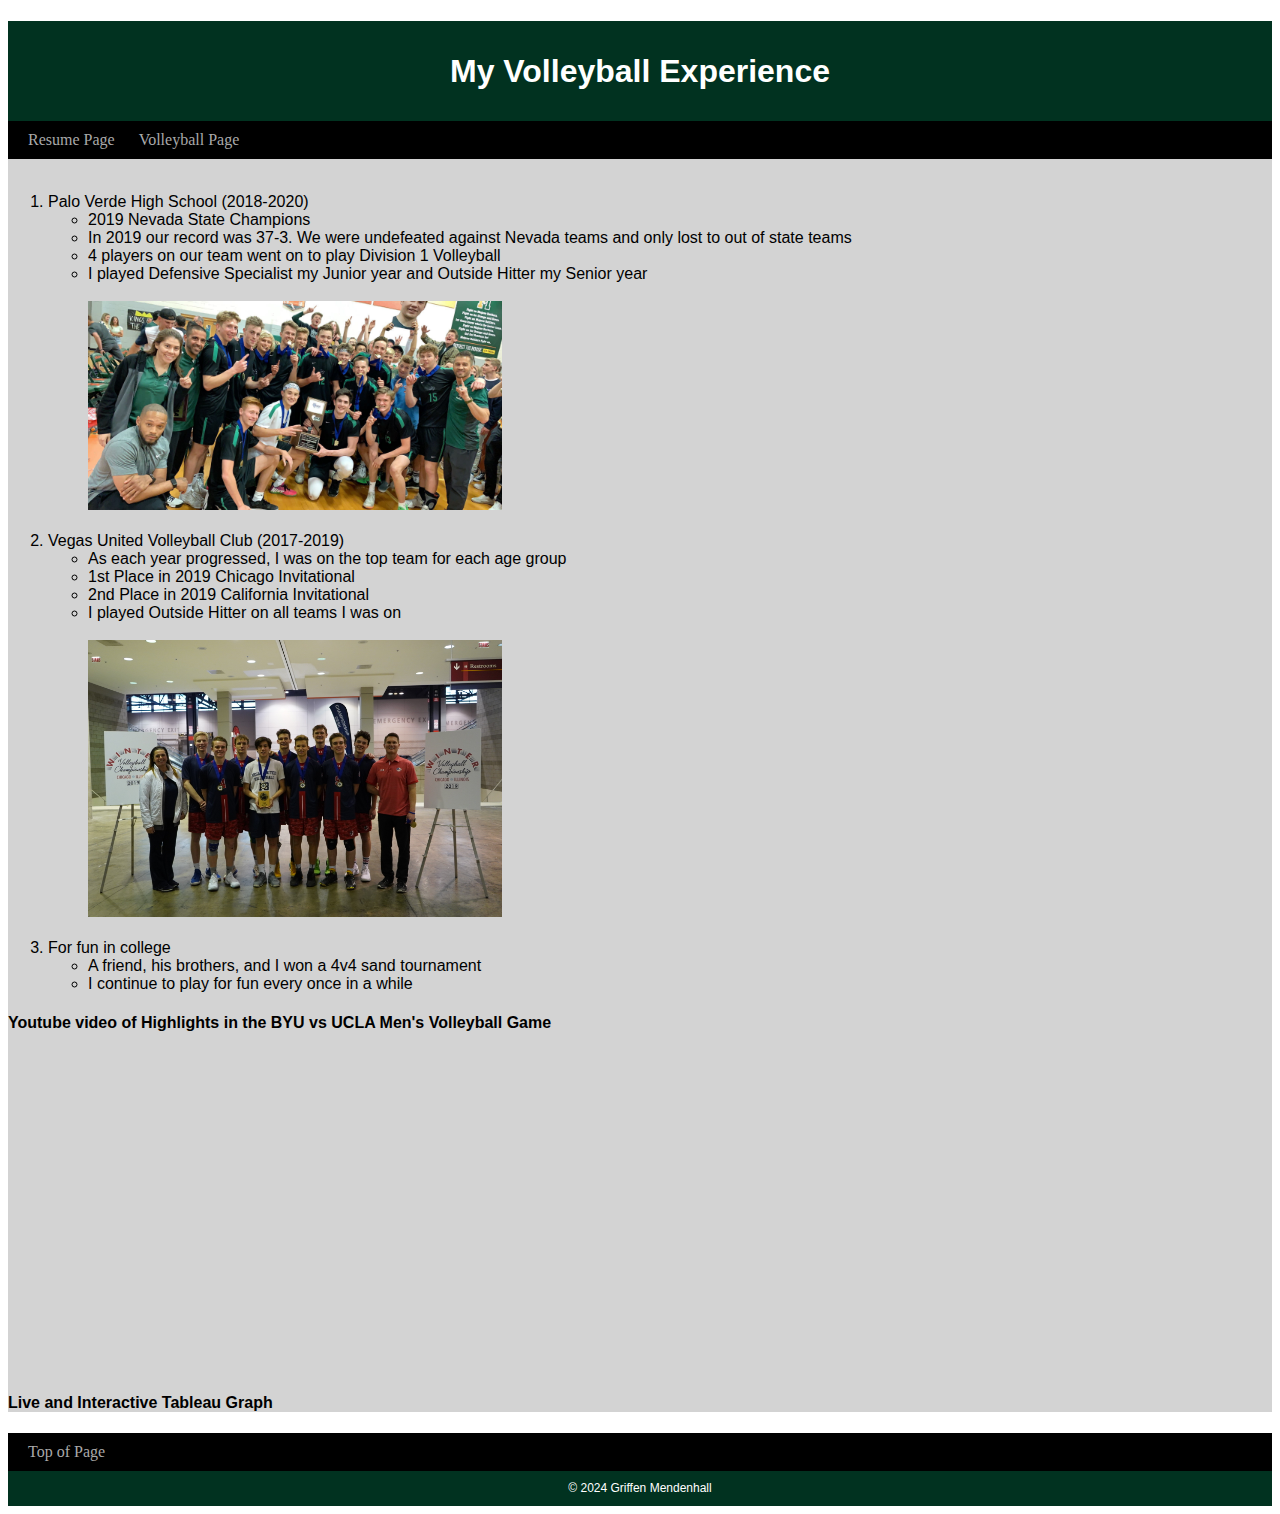
<file: newPage.html>
<!DOCTYPE html>
<html lang="en">
<head>
    <meta charset="UTF-8">
    <meta name="viewport" content="width=device-width, initial-scale=1.0">
    <title>Volleyball</title>
    <link rel="stylesheet" type="text/css" href="css/newPageStyles.css">
</head>
<body>
    <div class="common header">
        <h1 id="top">My Volleyball Experience</h1>
    </div>
    <nav>
        <a href="index.html">Resume Page</a>
        <a href="#">Volleyball Page</a>
    </nav>
    <div class="common mainbody">
        <br>
        <ol>
            <li>Palo Verde High School (2018-2020)</li>
                <ul>
                    <li>2019 Nevada State Champions</li>
                    <li>In 2019 our record was 37-3. We were undefeated against Nevada teams and only lost to out of state teams</li>
                    <li>4 players on our team went on to play Division 1 Volleyball</li>
                    <li>I played Defensive Specialist my Junior year and Outside Hitter my Senior year</li>
                    <br>
                    <img src="assets/img/statechamp-mainphoto.JPG" alt="2019 State Championship Team">
                </ul>
                <br>
            <li>Vegas United Volleyball Club (2017-2019)</li>
                <ul>
                    <li>As each year progressed, I was on the top team for each age group</li>
                    <li>1st Place in 2019 Chicago Invitational</li>
                    <li>2nd Place in 2019 California Invitational</li>
                    <li>I played Outside Hitter on all teams I was on</li>
                    <br>
                    <img src="assets/img/1stchicagoinvitational.JPG" alt="1st Place in Chicago Invitational">
                </ul>
                <br>
            <li>For fun in college</li>
                <ul>
                    <li>A friend, his brothers, and I won a 4v4 sand tournament</li>
                    <li>I continue to play for fun every once in a while</li>
                </ul>
        </ol>
        <h4>Youtube video of Highlights in the BYU vs UCLA Men's Volleyball Game</h4>
        <iframe width="560" height="315" src="https://www.youtube.com/embed/RHeAS2NeKpA?si=veoB02DkmMNZH18u" title="YouTube video player" frameborder="0" allow="accelerometer; autoplay; clipboard-write; encrypted-media; gyroscope; picture-in-picture; web-share" referrerpolicy="strict-origin-when-cross-origin" allowfullscreen></iframe>
        <h4>Live and Interactive Tableau Graph</h4>
        <div class='tableauPlaceholder' id='viz1713409812148' style='position: relative'><noscript><a href='#'><img alt='Sheet 6 ' src='https:&#47;&#47;public.tableau.com&#47;static&#47;images&#47;Fo&#47;ForWebDevProject&#47;Sheet6&#47;1_rss.png' style='border: none' /></a></noscript><object class='tableauViz'  style='display:none;'><param name='host_url' value='https%3A%2F%2Fpublic.tableau.com%2F' /> <param name='embed_code_version' value='3' /> <param name='site_root' value='' /><param name='name' value='ForWebDevProject&#47;Sheet6' /><param name='tabs' value='no' /><param name='toolbar' value='yes' /><param name='static_image' value='https:&#47;&#47;public.tableau.com&#47;static&#47;images&#47;Fo&#47;ForWebDevProject&#47;Sheet6&#47;1.png' /> <param name='animate_transition' value='yes' /><param name='display_static_image' value='yes' /><param name='display_spinner' value='yes' /><param name='display_overlay' value='yes' /><param name='display_count' value='yes' /><param name='language' value='en-US' /><param name='filter' value='publish=yes' /></object></div>                <script type='text/javascript'>                    var divElement = document.getElementById('viz1713409812148');                    var vizElement = divElement.getElementsByTagName('object')[0];                    vizElement.style.width='100%';vizElement.style.height=(divElement.offsetWidth*0.75)+'px';                    var scriptElement = document.createElement('script');                    scriptElement.src = 'https://public.tableau.com/javascripts/api/viz_v1.js';                    vizElement.parentNode.insertBefore(scriptElement, vizElement);                </script>
    </div>
    <nav>
        <a href="#top">Top of Page</a>
    </nav>
    <div class="common footer">
        &copy; 2024 Griffen Mendenhall
    </div>
</body>
</html>
</file>
<file: css/newPageStyles.css>
img{
    width: 35%;
}

.common{
    font-family: 'Lucida Sans', 'Lucida Sans Regular', 'Lucida Grande', 'Lucida Sans Unicode', Geneva, Verdana, sans-serif;
}

.footer{
    text-align: center;
    background-color: #013220;
    color: white;
    height: 25px;
    bottom: 0px;
    padding-top: 10px;
    left: 5px;
    right: 5px;
    font-size: 12px;
}

.header{
    text-align: center;
    background-color: #013220;
    color: white;
    height: 100px;
    line-height: 100px;
}

nav{
    background-color: black;
    padding:10px;
    overflow: hidden;
}

nav a{
    padding: 10px;
    text-decoration: none;
    color: darkgray; 

}

nav a:hover{
    background-color: #696969; 
}

.mainbody{
    background-color: lightgray;
    left: 5px;
    right: 5px;
}
</file>
